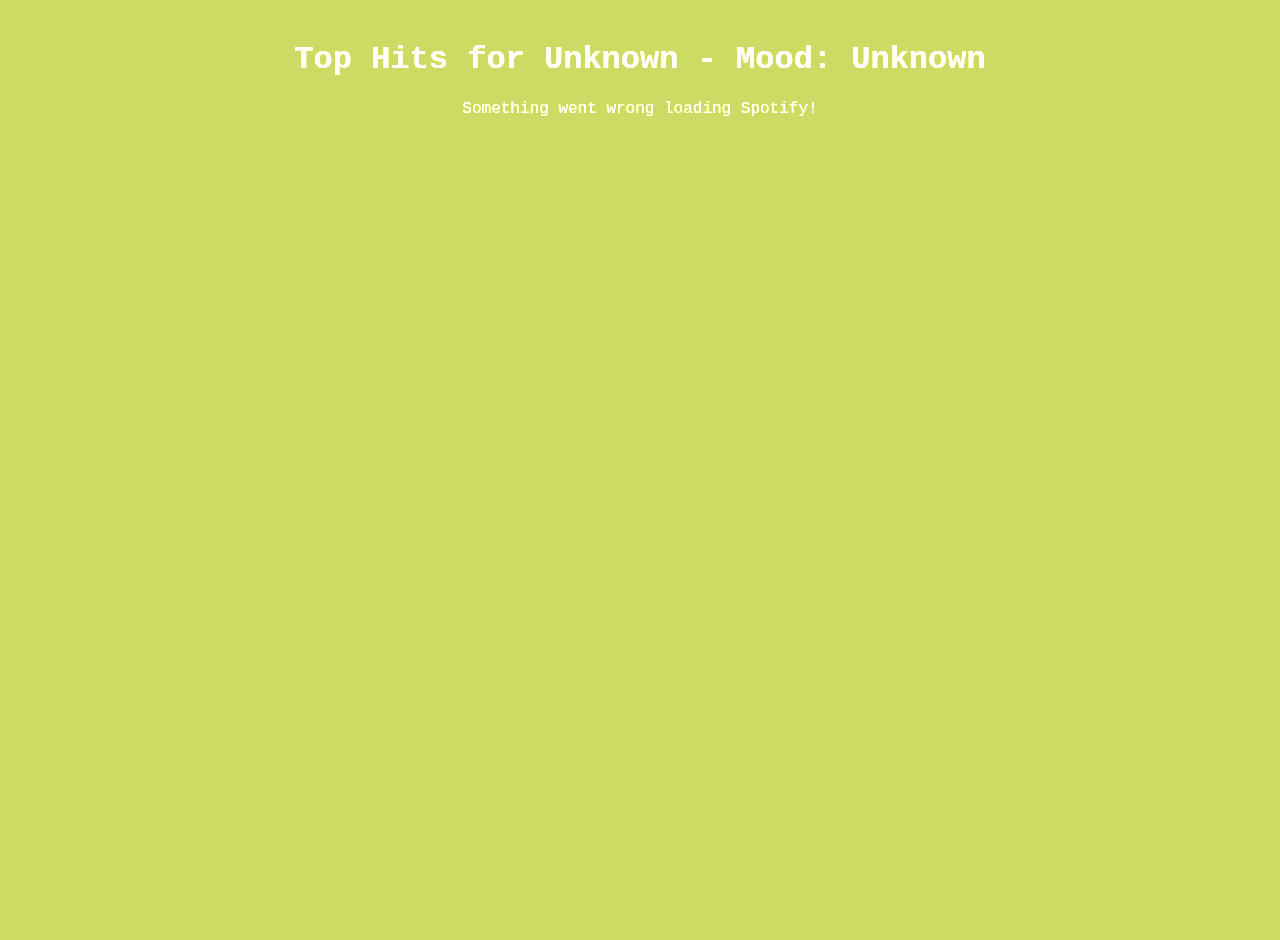
<file: result.html>
<!DOCTYPE html>
<html lang="en">
<head>
  <meta charset="UTF-8" />
  <title>Retro Results</title>
  <link rel="stylesheet" href="style.css" />
</head>
<body class="result-page">
  <h1>Top Hits for <span id="year-display"></span> - Mood: <span id="mood-span"></span></h1>
  <div id="result-box">Loading...</div>

  <script src="result.js"></script>
</body>
</html>
</file>
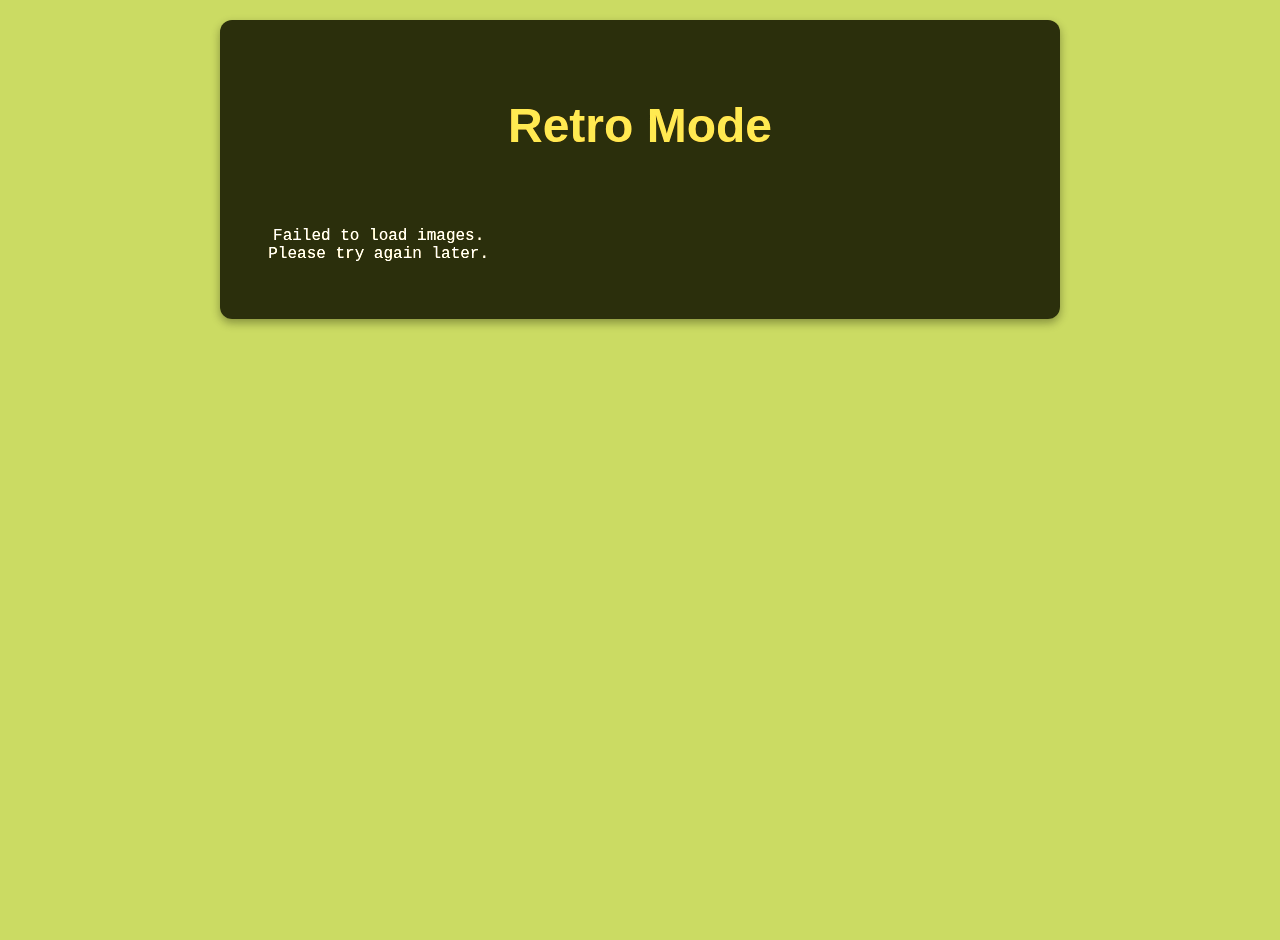
<file: retro.html>
<!DOCTYPE html>
<html lang="en">
<head>
  <meta charset="UTF-8" />
  <title>Retro Collage</title>
  <link rel="stylesheet" href="style.css" />
</head>
<body class="result-page">
  <div class="container">
    <h3>Retro Mode</h3>
    <div class="collage" id="collage"></div>
  </div>
  <script src="retro.js"></script>
</body>
</html>
</file>
<file: style.css>
html, body {
    min-height: 100%;
    height: auto;
    margin: 0;
    padding: 0;
    font-family: 'Courier New', Courier, monospace;
    background-color: #2b2d42;
  }
  
  body {
    background-image: url('bg1.jpg');
    background-repeat: no-repeat;
    background-size: cover;
    background-attachment: fixed;
    background-position: center;
    color: #f4f4f4;
    text-align: center;
    filter: sepia(0.5) contrast(1.2);
  }
  
  .container {
    max-width: 800px;
    margin: auto;
    padding: 30px 20px;
    background-color: rgba(0, 0, 0, 0.7);
    border-radius: 12px;
    box-shadow: 0 4px 10px rgba(0, 0, 0, 0.3);
  }
  
  h3 {
    font-size: 48px;
    color: #ffcc00;
    font-family: 'Impact', sans-serif;
  }
  
  .fun-fact, .retro-mode {
    display: flex;
    flex-direction: column;
    align-items: center;
    margin: 20px 0;
  }
  
  .mood-box {
    display: flex;
    flex-direction: row;
    align-items: center;
    justify-content: center;
    gap: 10px;
    margin: 20px 0;
  }
  
  .search-box input, .mood-box select, .mood-box button, .fun-fact button, .retro-mode button {
    font-size: 1.5em;
    padding: 15px;
    border-radius: 8px;
    border: none;
    background-color: #ff6600;
    color: white;
    outline: none;
    box-shadow: 0 0 15px rgba(255, 102, 0, 0.6);
  }
  
  .search-box {
    display: flex;
    flex-direction: row;
    align-items: center;
    justify-content: center;
    gap: 10px;
    margin: 20px 0;
  }
  
  button:hover {
    background-color: #cc0000;
  }
  
  .fun-fact-box {
    background: #4e4e4e;
    padding: 15px;
    border: 2px dashed #ffcc00;
    border-radius: 8px;
    color: #f4f4f4;
    box-shadow: 0 0 20px rgba(255, 204, 0, 0.7);
  }
  
  .collage {
    display: grid;
    grid-template-columns: repeat(3, 1fr);
    gap: 4px;
    padding: 10px;
  }
  
  .collage img {
    width: 100%;
    height: 100%;
    object-fit: cover;
    cursor: pointer;
    position: relative;
    filter: grayscale(0.8) sepia(0.5);
    transition: transform 0.3s ease-in-out;
  }
  
  .collage img:hover {
    transform: scale(1.05);
    filter: grayscale(0.5) sepia(0.7);
  }
  
  .overlay {
    position: absolute;
    bottom: 0;
    width: 100%;
    background: rgba(0,0,0,0.6);
    color: #fff;
    padding: 5px;
    font-size: 0.75em;
    text-align: center;
  }
  
  .vintage-box {
    background-color: #5c4033;
    color: #fff;
    border: 2px solid #deb887;
    border-radius: 10px;
    padding: 20px;
    margin-top: 20px;
    box-shadow: 0 4px 10px rgba(0, 0, 0, 0.3);
    filter: contrast(1.2) brightness(0.9);
  }
  
  .retro-mode button {
    font-size: 1.5em;
    background-color: #ff0066;
    color: #fff;
    box-shadow: 0 0 15px rgba(255, 0, 102, 0.7);
    border: none;
  }
  
  .retro-mode button:hover {
    background-color: #ff0099;
    box-shadow: 0 0 25px rgba(255, 0, 153, 0.8);
  }
  
  .result-page {
    background-color: yellowgreen !important;
    background-image: none !important;
    color: white;
    min-height: 100vh;
    margin: 0;
    padding: 20px;
    text-align: center;
  }
</file>
